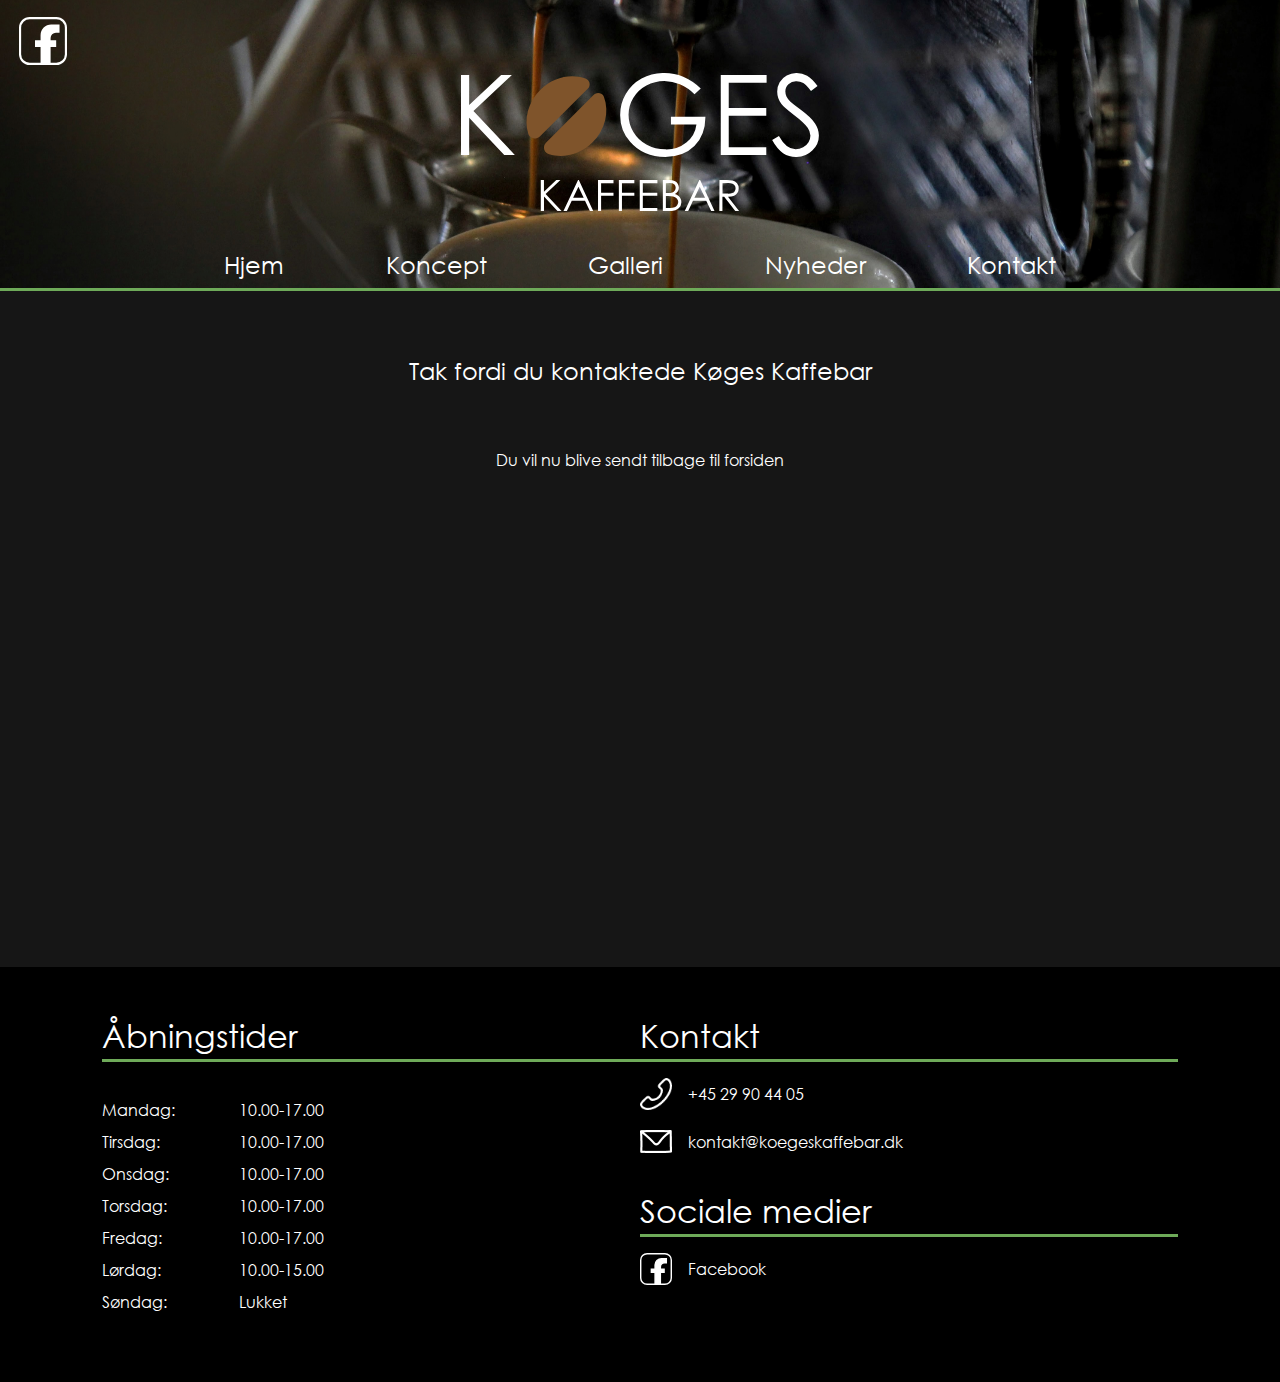
<file: submitted.html>
<!DOCTYPE html>
<html lang="en">
<head>
    <!-- Global site tag (gtag.js) - Google Analytics -->
<script async src="https://www.googletagmanager.com/gtag/js?id=G-KNCETTZP88"></script>
<script>
  window.dataLayer = window.dataLayer || [];
  function gtag(){dataLayer.push(arguments);}
  gtag('js', new Date());

  gtag('config', 'G-KNCETTZP88');
</script>
    <meta charset="UTF-8">
    <meta http-equiv="refresh" content="5; url = index.html" />
    <meta name="viewport" content="width=device-width, initial-scale=1.0">
    <meta name="keywords" content="coffee bar, landing page, info website">
    <meta name="description" content="this page functions as a landing page for the danish coffee bar located in Koege, named Koeges kaffebar">
    <title>Køges Kaffebar</title>
    <link rel="stylesheet" href="./css/style.css">
    <link rel="shortcut icon" href="./images/favicon.ico" type="image/x-icon">
</head>
<body>
    <div id="cookieconsent"></div>
    <header>
        <a class="nav-logo-link" href="index.html"><img class="nav-logo-img" src="./images/logo.svg" alt="koegeskaffebar-logo"></a>
        <a target="blank" href="https://www.facebook.com/koegeskaffebar"><img class="facebook-icon" src="./images/facebook-icon.svg" alt="facebook"></a>
        <div onclick="openNav()" class="burger">
            <div class="nav-burger-line"></div>
            <div class="nav-burger-line"></div>
            <div class="nav-burger-line"></div>        
        </div>
        <nav class="nav-responsive-list">
            <ul class="nav-list-horizontal">
                <li><a href="index.html">Hjem</a></li>
                <li><a href="concept.html">Koncept</a></li>
                <li><a href="gallery.html">Galleri</a></li>
                <li><a href="news.html">Nyheder</a></li>
                <li><a href="contact.html">Kontakt</a></li>
            </ul>
        </nav>

        <div id="mySidenav" class="sidenav">
            <a href="javascript:void(0)" class="closebtn" onclick="closeNav()">&times;</a>
            <div class="logo-nav-container">
            <img class="logo-nav-burger" src="./images/logo.svg" alt="logo">
            </div>
            <a class="sidenav__link" href="index.html">Hjem</a>
            <a class="sidenav__link" href="concept.html">Koncept</a>
            <a class="sidenav__link" href="gallery.html">Galleri</a>     
            <a class="sidenav__link" href="news.html">Nyheder</a>
            <a class="sidenav__link" href="contact.html">Kontakt</a>
        </div>
    </header>

    <section class="submitted">
        <h2 class="submitted-heading">Tak fordi du kontaktede Køges Kaffebar</h2>
        <p class="submitted-text">Du vil nu blive sendt tilbage til forsiden</p>
    </section>

    <footer>
        <div class="foot__container  foot__grid-area-hours">
            <h3 class="foot__heading">Åbningstider</h3>
            <div class="foot__text"></div>
            <p class="foot__days">                
                Mandag:<br>
                Tirsdag:<br>
                Onsdag:<br>
                Torsdag:<br>
                Fredag:<br>
                Lørdag:<br>
                Søndag: 
            </p>
            <p class="foot__hours">                
              10.00-17.00 <br>
              10.00-17.00 <br>
              10.00-17.00 <br>
              10.00-17.00 <br>
              10.00-17.00 <br>
              10.00-15.00 <br>
              Lukket
          </p>
        </div>
        <div class="foot__container  foot__grid-area-contact">
            <h3 class="foot__heading">Kontakt</h3>
            <a class="foot__container__icon link__foot-phone" href="tel:+4529904405"><img class="foot-icon" src="./images/phone.png" alt="phone icon">+45 29 90 44 05</a>
            <a class="foot__container__icon link__foot-mail" href="mailto:kontakt@koegeskaffebar.dk"><img class="foot-icon" src="./images/mail-icon.png" alt="mail icon">kontakt@koegeskaffebar.dk</a>
        </div>
        <div class="foot__container  foot__grid-area-some">
            <h3 class="foot__heading">Sociale medier</h3>
            <a class="foot__container__icon link__foot-phone" href="tel:+4529904405"><img class="foot-icon" src="./images/facebook-icon.svg" alt="facebook icon">Facebook</a>
        </div>
    </footer>


<script src="./js/script.js"></script>

</body>
</html>
</file>
<file: css/style.css>
@font-face {
    font-family: century-gothic;
    src: url(../fonts/911Fonts.com_CenturyGothicRegular__-_911fonts.com_fonts_mhpY.ttf);
}

* {
    font-family: century-gothic;
    margin: 0;
    padding: 0;
    -webkit-tap-highlight-color: rgba(0, 0, 0, 0);
    -webkit-tap-highlight-color: transparent;
    font-weight: normal;
}

/* width */
::-webkit-scrollbar {
    width: 15px;
  }
  
  /* Track */
  ::-webkit-scrollbar-track {
    background: var(--brand-primary);
  }
  
  /* Handle */
  ::-webkit-scrollbar-thumb {
    background: #555;
  }
  
  /* Handle on hover */
  ::-webkit-scrollbar-thumb:hover {
    background: #555;
  }

a {
    text-decoration: none;
}

:root {
    --brand-primary: #161616;
    --brand-secondary: #6EAA59;
    --brand-third: #fff;
    --brand-fourth: #000;
}

html {
    scroll-behavior: smooth;
}

body {
    background-color: var(--brand-primary);
    overflow-x: hidden;
}

/*Nav */

header {
    background-image: url(../images/coffeeheader.jpg);
    background-size: 170%;
    background-position: center;
    height: 23rem;
    display: flex;
    flex-direction: column;
    justify-content: center;
    width: 100%;
    border-bottom: 3px solid var(--brand-secondary);
    position: sticky;
    position: -webkit-sticky;
    /*til safari*/
    top: -18.5rem;
    z-index: 6;
}

.nav-logo-link {
    width: 60%;
    align-self: center;
}

.nav-logo-img {
    width: 100%;
}

.burger {
    position: fixed;
    width: 3.3rem;
    right: 1rem;
    top: 0.6rem;
    z-index: 2;
}

.nav-burger-line {
    margin: 0.52rem auto;
    height: 0.35rem;
    width: 100%;
    background-color: var(--brand-third);
    border-radius: 10px;
}

.facebook-icon {
    z-index: 4;
    position: fixed;
    width: 3rem;
    top: 0.7rem;
    left: 1rem;
}

.nav-responsive-list {
    display: none;
}

/* Menu */

.sidenav {
    height: 100%;
    width: 0;
    position: fixed;
    z-index: 1;
    top: 0;
    right: 0;
    background-color: var(--brand-primary);
    overflow-x: hidden;
    transition: 0.4s;
    padding-top: 60px;
    z-index: 3;
    display: flex;
    flex-direction: column;
}

.sidenav__link {
    text-transform: uppercase;
    letter-spacing: 0.35ch;
    text-align: center;
    padding: 1rem 1rem 1rem 1rem;
    text-decoration: none;
    font-size: 25px;
    color: var(--brand-third);
    display: block;
    transition: 0.3s;
}

.sidenav .closebtn {
    color: var(--brand-third);
    position: absolute;
    top: -0.5rem;
    right: 1.2rem;
    font-size: 8ch;

}

.logo-nav-container {
    width: 20rem;
    align-self: center;
    display: flex;
    border-bottom: 3px solid var(--brand-secondary);
    margin-bottom: 1rem;
}

.logo-nav-burger {
    width: 10rem;
    align-self: center;
    margin: 2rem auto 0.8rem auto;
}

/* Landing page */

.landing-sect-links {
    padding-top: 1rem;
    padding-bottom: 2rem;
    margin: 0 8vw;
    display: grid;
    gap: 1rem;
    grid-template-columns: 1fr 1fr 1fr 1fr;
    grid-template-rows: auto;
    grid-template-areas:
        "concept concept concept concept"
        "news news news news"
        "barista barista barista barista"
        "decor decor decor decor"
        "gallery gallery gallery gallery"
        "contact contact contact contact"
        "location location location location";
}

.landing-sect-links div h2 {
    color: var(--brand-third);
    align-self: center;
    text-align: center;
    font-size: 1.9em;
}

.landing-sect-links p {
    color: var(--brand-third);
    text-align: center;
    font-size: 1.2em;
    position: absolute;
    margin-top: 13rem;
}

.landing-div-links {
    width: 100%;
}

.link-concept {
    grid-area: concept;
    height: 15rem;
}

.link-news {
    grid-area: news;
    height: 15rem;
}

.link-baristas {
    grid-area: barista;
    height: 15rem;
}

.link-decor {
    grid-area: decor;
    height: 15rem;
}

.link-contact {
    grid-area: contact;
    height: 7.5rem;
}

.link-location {
    grid-area: location;
    height: 7.5rem;
}

.link-concept div {
    display: flex;
    justify-content: center;
    width: 100%;
    height: 100%;
    background-image: url(../images/koncept.jpg);
    background-size: 140%;
    background-position: right bottom;
}

.link-news div {
    display: flex;
    justify-content: center;
    width: 100%;
    height: 100%;
    background-image: url(../images/coffeebar-scaled.jpg);
    background-size: cover;
}

.link-baristas div {
    display: flex;
    justify-content: center;
    width: 100%;
    height: 100%;
    background-image: url(../gallery/baristaerne.jpg);
    background-size: cover;
}

.link-decor div {
    display: flex;
    justify-content: center;
    width: 100%;
    height: 100%;
    background-image: url(../images/interior-scaled.jpg);
    background-size: 110%;
    background-position: left bottom;
}

.landing_gallery_title {
    color: var(--brand-third);
    position: absolute;
    justify-self: center;
    align-self: center;
    text-align: center;
    font-size: 1.9em;
    z-index: 5;
}

.link-gallery {
    grid-area: gallery;
    height: 15rem;
    display: flex;
    justify-content: center;
}

.container_landing_gallery {
    width: 100%;
    height: 100%;
    gap: 0.5rem;
    display: grid;
    grid-template-columns: 1fr 1fr 1fr;
    grid-template-rows: 1fr 1fr;
    grid-template-areas:
        "couch shop shop"
        "coffee coffee barista";
}

.container_landing_gallery__gal1 {
    grid-area: couch;
    background-image: url(../gallery/open.jpg);
    background-size: cover;
    background-position: center;
}

.container_landing_gallery__gal2 {
    grid-area: shop;
    background-image: url(../gallery/syrup.jpg);
    background-size: cover;
    background-position: 0% 65%;

}

.container_landing_gallery__gal3 {
    grid-area: coffee;
    background-image: url(../gallery/two-coffee-cups.jpg);
    background-size: cover;
    background-position: 50% 50%;
}

.container_landing_gallery__gal4 {
    grid-area: barista;
    background-image: url(../gallery/inspiring-quotes.jpg);
    background-size: cover;
    background-position: bottom;
}

.link-contact div {
    display: flex;
    justify-content: center;
    width: 100%;
    height: 100%;
    background-image: url(../images/kontakt-scaled.jpg);
    background-size: cover;
    background-position: center;
}

.link-location div {
    display: flex;
    justify-content: center;
    width: 100%;
    height: 100%;
    background-image: url(../images/location-scaled.jpg);
    background-size: cover;
    background-position: center;
}

/* Concept */
.concept-container {
    display: grid;
    margin: 1rem 8vw;
    grid-template-columns: 1fr 1fr;
    grid-template-rows: auto;
    grid-template-areas:
        "coffee coffee"
        "machine machine"
        "jc jc"
        "cc cc"
        "barista barista"
        "interior interior";
}
.concept__divider {
    display: none;
}

.concept-jc {
    grid-area: jc;
}

.concept-cc {
    grid-area: cc;
}

.concept-coffee {
    grid-area: coffee;
}

.concept-machine {
    grid-area: machine;
}

.concept-flipped-mid {
    grid-area: barista;
}

.concept-flipped-bottom {
    grid-area: interior;
}

.concept {
    width: 100%;
    margin-bottom: 4rem;
    gap: 1rem;
    display: grid;
    grid-template-columns: 1fr 1fr 1fr 1fr;
    grid-template-rows: auto;
    grid-template-areas:
        "image image image image"
        "heading heading heading heading"
        "text text text text"
        "button button . ."
        ;
}

.concept__button {
    grid-area: button;
    width: auto;
    border: 3px solid var(--brand-secondary);
    text-align: center;
    padding-top: 0.6rem;
    padding-bottom: 0.6rem;
    background-color: var(--brand-fourth);
    color: var(--brand-third);
}

.concept__image {
    grid-area: image;
    width: 100%;
}

.concept__headline {
    grid-area: heading;
    border-bottom: 3px solid var(--brand-secondary);
    color: var(--brand-third);
    margin: 1rem 0;
    padding-bottom: 0.3rem;
    font-size: 2em;
}

.concept__text {
    grid-area: text;
    color: var(--brand-third);
    margin-bottom: 2rem;
    font-size: 1em;
}

.concept--flipped {
    width: 100%;
    margin-bottom: 4rem;
    gap: 1rem;
    display: grid;
    grid-template-columns: 1fr 1fr 1fr 1fr;
    grid-template-rows: auto;
    grid-template-areas:
        "image image image image"
        "heading heading heading heading"
        "text text text text";
}


.concept__image-flipped {
    grid-area: image;
    width: 100%;
}

.concept__headline-flipped {
    grid-area: heading;
    border-bottom: 3px solid var(--brand-secondary);
    color: var(--brand-third);
    margin: 1rem 0;
    padding-bottom: 0.3rem;
    font-size: 2em;
}

.concept__text-flipped {
    grid-area: text;
    color: var(--brand-third);
    margin-bottom: 2rem;
    font-size: 1em;
}

/* news */

.latest-news {
    display: flex;
}

.latest-news__contains {
    width: 100%;
    height: 23rem;
    background-image: url(../images/exterior.jpg);
    background-size: cover;
    background-position: bottom;
}

.latest-news__headline-news {
    background-color: rgb(22, 22, 22, 50%);
    width: 6.3rem;
    color: white;
    font-size: 1.2em;
    margin: 1rem;
    padding: 0.3rem;
}



.latest-news__headline-text {
    background-color: rgb(22, 22, 22, 50%);
    width: 16rem;
    color: white;
    font-size: 1.2em;
    margin: 12rem 0 0 1rem;
    padding: 0.3rem;
}

.latest-news__headline {
    background-color: rgb(22, 22, 22, 50%);
    width: 21rem;
    color: white;
    margin: 0.5rem 0 0 1rem;
    padding: 0.3rem;
    font-size: 2.2em;
}




.news {
    display: grid;
    margin: 2rem 8vw;
    grid-template-columns: 1fr 1fr 1fr 1fr;
    grid-template-rows: auto;
    grid-template-areas: 
    "caption caption caption caption"
    "text text text text"
    "image image image image";
}

.news__heading {
    grid-area: caption;
    border-bottom: 3px solid var(--brand-secondary);
    color: #fff;
    margin: 1rem 0;
    padding: 0 0 0.3rem 0;
    font-size: 2em;
}

.news__text {
    grid-area: text;
    color: #fff;
    margin: 0 0 1rem 0;
    font-size: 1em;
}

.news__image {
    grid-area: image;
    width: 100%;
}



/* Contact */
.contact-container {
    display: grid;
    margin: 0 8vw;
    grid-template-columns: 1fr 1fr;
    grid-template-rows: auto;
    grid-template-areas:
        "hours hours"
        "mail mail"
        "some some"
        "call call"
        "location location";
}

.contact__heading {
    grid-area: heading;
    color: var(--brand-third);
    padding-bottom: 0.3rem;
    margin: 2rem 0 1rem 0;
    border-bottom: 3px solid var(--brand-secondary);
    font-size: 2em;
}

.contact__text {
    grid-area: text;
    color: var(--brand-third);
    font-size: 1em;
}
.contact__text__hours {
    padding-left: 1rem;
}
.text__container {
    display: flex;
    flex-direction: row;
}

.contact__open-hours {
    margin-top: 2rem;
    grid-area: hours;
    display: grid;
    grid-template-columns: 1fr 1fr 1fr 1fr;
    grid-template-rows: auto;
    grid-template-areas:
        "heading heading heading heading"
        "text text text text";
}

.open-hours__text {
    line-height: 2.2;
}

.contact__form {
    grid-area: mail;
    display: grid;
    grid-template-columns: 1fr 1fr 1fr 1fr;
    grid-template-rows: auto;
    grid-template-areas:
        "heading heading heading heading"
        "text text text text"
        "form form form form";
}

/* FORM Start */

.contact-form {
    grid-area: form;
    margin-top: 2rem;
    display: flex;
    flex-direction: column;
}

.contact-form input {
    color: var(--brand-third);
    padding-left: 0.4rem;
    width: 97%;
    border-radius: 0.4rem;
    padding-top: 0.3rem;
    padding-bottom: 0.3rem;
    margin-bottom: 1rem;
    border: 2px solid var(--brand-third);
    background-color: var(--brand-fourth);
}

.contact-form input:active {
    background-color: var(--brand-fourth);
}

.contact-form textarea {
    color: var(--brand-third);
    padding-left: 0.4rem;
    width: 97%;
    text-decoration: none;
    border-radius: 0.4rem;
    padding-top: 0.2rem;
    padding-bottom: 5rem;
    background-color: #0a0a0a;
    border: 2px solid var(--brand-third);
    resize: none;

}


.contact-form button {
    align-self: center;
    margin: 1rem 0;
    background-color: var(--brand-fourth);
    padding-top: 0.4rem;
    padding-bottom: 0.4rem;
    text-transform: capitalize;
    color: #fff;
    text-decoration: none;
    width: 50%;
    border: 2px solid var(--brand-third);
    text-align: center;
    border-radius: 0.3rem;
    font-weight: 500;
    font-size: 1.9ch;

}

::placeholder {
    /* Chrome, Firefox, Opera, Safari 10.1+ */
    color: var(--brand-third);
    opacity: 1;
    /* Firefox */
}

:-ms-input-placeholder {
    /* Internet Explorer 10-11 */
    color: var(--brand-third);
}

::-ms-input-placeholder {
    /* Microsoft Edge */
    color: var(--brand-third);
}

.contact-form button:focus {
    outline: none;
}

.contact-form input:focus {
    outline: none;
}

.contact-form textarea:focus {
    outline: none;
}

/* FORM End*/


.contact__some {
    grid-area: some;
    display: grid;
    grid-template-columns: 1fr 1fr 1fr 1fr;
    grid-template-rows: auto;
    grid-template-areas:
        "heading heading heading heading"
        "text text text text"
        "icon icon icon icon";
}

.contact__some__link {
    justify-self: center;
    grid-area: icon;
    display: flex;
    margin-top: 2rem;
    align-items: center;
    font-size: 1.5em;
    color: var(--brand-third);
}

.contact__icon__fb {
    width: 2.5rem;
    margin-right: 1rem;
}
.some__text-shorten {
    width: 15rem;
}


.contact__phone {
    grid-area: call;
    display: grid;
    grid-template-columns: 1fr 1fr 1fr 1fr;
    grid-template-rows: auto;
    grid-template-areas:
        "heading heading heading heading"
        "text text text text"
        "icon icon icon icon";
}

.contact__icon__phone {
    width: 2.5rem;
    margin-right: 1rem;
}

.contact__location {
    margin-bottom: 5rem;
    grid-area: location;
    display: grid;
    grid-template-columns: 1fr 1fr 1fr 1fr;
    grid-template-rows: auto;
    grid-template-areas:
        "heading heading heading heading"
        "text text text text"
        "map map map map";
}

.contact__map {
    grid-area: map;
    margin-top: 2rem;
    width: 100%;
    height: 15rem;
}


.submitted {
padding: 0 8vw;
height: calc(100vh - 23rem);
}
.submitted-heading {
    margin: 4rem 0;
    color: var(--brand-third);
    text-align: center;
}

.submitted-text {
    color: var(--brand-third);
    text-align: center;
}

/* GALLERY */

.container{
    margin: 1rem 8vw;
    display:grid;
    grid-template-columns: repeat(1,1fr);
    grid-auto-rows: 12rem;
    grid-gap: 1rem;
    grid-auto-flow: dense;
}

.gallery-item{
    width:100%;
    height:100%;
    position:relative;
}

.gallery-item .image{
    width:100%;
    height:100%;
    overflow:hidden;
}

.gallery-item .image img{
    width:100%;
    height:100%;
    object-fit: cover;
    object-position:50% 50%;
    cursor:pointer;
    transition:.5s ease-in-out;
}
.gallery-container:hover{
    transform:scale(1.01);
}


.gallery-item:hover .text{
    opacity:1;
    animation: move-down .3s linear;
    padding:1em;
    width:100%;
}

.w-1,.w-2,.w-3,.w-4,.w-5,.w-6{
    grid-column:span 1;
}

@keyframes move-down{

    0%{
        top:10%;
    }
    50%{
        top:35%;
    }
    100%{
        top:50%;
    }
}

/* FOOTER */
footer {
    padding: 3rem 8vw 4rem 8vw;
    background-color: var(--brand-fourth);
    display: grid;
    grid-template-columns: 1fr 1fr 1fr 1fr;
    grid-template-rows: auto;
    grid-template-areas: 
    "hours hours hours hours"
    "contact contact contact contact"
    "some some some some";
}

.foot__container {
    width: 100%;
    display: grid;
    grid-template-columns: 1fr 1fr 1fr 1fr;
    grid-template-rows: auto;
    grid-template-areas: 
    "heading heading heading heading"
    "text text text text" 
    "icon icon icon icon";
}

.foot__heading {
    font-size: 2em;
    grid-area: heading;
    color: var(--brand-third);
    border-bottom: 3px solid var(--brand-secondary);
    padding: 0 0 0.3rem 0;
}

.foot__text {
    margin: 1rem 0;
    grid-area: text;
    width: 100%;
}

.foot__hours, .foot__days {
    color: var(--brand-third);
    font-size: 1em;
    line-height: 2;
}

.foot__hours {
    padding-left: 1rem;
    width: 10rem;
}

.link__foot-phone {
    grid-area: text;
}


.link__foot-mail {
    grid-area: icon;
}

.foot-icon {
    width: 2rem;
    margin-right: 1rem;
}

.foot__container__icon {
    display: flex;
    margin-top: 2rem;
    align-items: center;
    font-size: 1em;
    color: var(--brand-third);
}


.foot__grid-area-hours {
    grid-area: hours;
}

.foot__grid-area-contact {
    grid-area: contact;
    margin-top: 1rem;
}
.foot__grid-area-some {
    grid-area: some;
    margin-top: 2rem;
}





















@media only screen and (min-width: 700px) {
    header {
        background-size: 100%;
        background-position: center;
        height: 18rem;
        top: -13rem;
    }

    .nav-logo-link {
        position: absolute;
        width: 28%;
        align-self: center;
    }

    .nav-logo-img {
        width: 100%;
    }

    .facebook-icon {
        position: fixed;
        top: 1.05rem;
        left: 1.2rem;
    }

    .burger {
        display: none;
    }

    .nav-responsive-list {
        display: flex;
        margin-top: 15rem;
    }

    .nav-list-horizontal {
        display: flex;
        list-style: none;
        justify-content: space-between;
        width: 65%;
        margin: 0 auto 0 auto;

    }

    .nav-list-horizontal a {
        text-decoration: none;
        color: var(--brand-third);
        font-size: 1.5em;
    }



    /* Landing */

    .landing-sect-links {
        grid-template-columns: 1fr 1fr 1fr 1fr 1fr 1fr 1fr 1fr;
        grid-template-areas:
            "concept concept concept concept concept concept concept concept"
            "news news news news news news news news"
            "barista barista barista barista decor decor decor decor"
            "gallery gallery gallery gallery gallery gallery gallery gallery"
            "contact contact contact contact contact contact contact contact"
            "location location location location location location location location";
    }



    .landing-sect-links div h2 {
        font-size: 1.9em;
    }

    .landing-sect-links p {
        font-size: 1.5em;
        margin-top: 17.5rem;
    }

    .link-concept {
        height: 20rem;
    }

    .link-concept div {
        background-size: 110%;
    }

    .link-news {
        height: 12rem;
    }

    .link-baristas {
        height: 12rem;
    }

    .link-decor {
        height: 12rem;
    }

    .link-gallery {
        height: 20rem;
    }

    .link-contact {
        height: 10rem;
    }

    .link-location {
        height: 10rem;
    }


    /* Concept */
    .concept-container {
        padding-top: 1rem;
        display: grid;
        grid-template-columns: 1fr 1fr;
        grid-template-rows: auto;
        grid-template-areas:
            "coffee coffee"
            "machine machine"
            "jc jc"
            "cc cc"
            "divider divider"
            "barista interior";
    }

    .concept--top {
        margin-top: 2rem;
        grid-area: concept;
    }

    .concept--mid {
        grid-area: coffee;
    }

    .concept--flipped--mid {
        grid-area: barista;
    }

    .concept--flipped--bottom {
        grid-area: interior;
    }

    .concept {
        width: 100%;
        margin-bottom: 4rem;
        gap: 1rem;
        display: grid;
        grid-template-columns: 1fr 1fr 1fr 1fr 1fr 1fr 1fr 1fr;
        grid-template-rows: auto;
        grid-template-areas:
            "heading heading heading heading image image image image"
            "text text text text image image image image"
            "button button . . image image image image"
            ". . . . image image image image";
    }

    .concept__divider {
        margin-bottom: 3rem;
        display: block;
        grid-area: divider;
        background-color: var(--brand-secondary);
        height: 3px;
        width: 100%;
        }

    .concept__image {
        grid-area: image;
        width: 100%;
    }

    .concept__headline {
        grid-area: heading;
        border-bottom: 3px solid var(--brand-secondary);
        color: var(--brand-third);
        margin: 0;
        padding-bottom: 0.2rem;
        font-size: 2em;
    }

    .concept__text {
        grid-area: text;
        color: var(--brand-third);
        font-size: 1em;
    }

    .concept--flipped {
        width: 100%;
        margin-bottom: 4rem;
        gap: 1rem;
        display: grid;
        grid-template-columns: 1fr 1fr 1fr 1fr;
        grid-template-rows: auto;
        grid-template-areas:
            "image image image image"
            "heading heading heading heading"
            "text text text text";
    }


    .concept__image-flipped {
        grid-area: image;
        width: 94%;
    }

    .concept__headline-flipped {
        grid-area: heading;
        border-bottom: 3px solid var(--brand-secondary);
        color: var(--brand-third);
        margin: 1rem 0;
        padding-bottom: 0.3rem;
        font-size: 2em;
    }

    .concept__text-flipped {
        grid-area: text;
        color: var(--brand-third);
        padding-right: 1rem;
        font-size: 1em;
    }

    /* news */
    
    .news {
        grid-template-columns: 1fr 1fr 1fr 1fr 1fr 1fr 1fr 1fr;
        grid-template-rows: auto;
        grid-template-areas: 
        "caption caption caption caption . image image image"
        "text text text text . image image image"
        ". . . . . image image image";
    }

    .news__heading {
        margin: 0 0 1rem 0;
        font-size: 2em;
    }

    .news__text {
        font-size: 1em;
    }

    /* CONTACT */
    .contact-container {
        margin-top: 3rem;
        display: grid;
        grid-template-columns: 1fr 1fr 1fr 1fr 1fr 1fr 1fr 1fr;
        grid-template-rows: auto;
        grid-template-areas:
            "mail mail mail mail mail hours hours hours"
            "mail mail mail mail mail . . ."
            "some some some some some call call call"
            ". . . . . call call call"
            "location location location location location location location location";
    } 

    .contact__open-hours {
        margin-top: 0;
        grid-area: hours;
        display: grid;
        grid-template-columns: 1fr 1fr 1fr 1fr;
        grid-template-rows: auto;
        grid-template-areas:
            "heading heading heading heading"
            "text text text text";
    }
    
    .open-hours__text {
        line-height: 2.2;
    }
    
    .contact__form {
        grid-area: mail;
        display: grid;
        grid-template-columns: 1fr 1fr 1fr 1fr 1fr;
        grid-template-rows: auto;
        grid-template-areas:
            "heading heading heading heading heading"
            "text text text text ."
            "form form form form .";
    }

    .contact__some {
        grid-area: some;
        display: grid;
        grid-template-columns: 1fr 1fr 1fr 1fr 1fr;
        grid-template-rows: auto;
        grid-template-areas:
            "heading heading heading heading heading"
            "text text text text ."
            "icon icon icon icon .";
    }
    
    .contact__some__link {
        justify-self: left;
        grid-area: icon;
        display: flex;
        margin-top: 2rem;
        font-size: 1.5em;
        color: var(--brand-third);
    }
    
    .contact__icon__fb {
        width: 2.5rem;
        margin-right: 1rem;
    }
    
    .contact__phone {
        grid-area: call;
        display: grid;
        grid-template-columns: 1fr 1fr 1fr 1fr;
        grid-template-rows: auto;
        grid-template-areas:
            "heading heading heading heading"
            "text text text text"
            "icon icon icon icon";
    }

    .contact__location {
        margin: 5rem 0;
    }

    .submitted {
        padding: 0 8vw;
        height: calc(100vh - 18rem);
        }


/* GALLERY */

.container{
    margin: 1rem 8vw;
    grid-template-columns: repeat(3,1fr);
}


.w-1{
    grid-column: span 1;
}
.w-2{
    grid-column: span 2;
}
.w-3{
    grid-column: span 2;
}
.w-4{
    grid-column: span 3;
}
.w-5{
    grid-column: span 3;
}
.w-6{
    grid-column: span 3;
}

.h-1{
    grid-row: span 1;
}
.h-2{
    grid-row: span 2;
}
.h-3{
    grid-row: span 2;
}
.h-4{
    grid-row: span 3;
}
.h-5{
    grid-row: span 3;
}
.h-6{
    grid-row: span 3;
} 
/*FOOTER */

footer {
    grid-template-columns: 1fr 1fr 1fr 1fr;
    grid-template-areas: 
    "hours hours contact contact"
    "hours hours some some"
    "hours hours . ."
    ;
}

.foot__container {
    grid-template-columns: 1fr 1fr 1fr 1fr;
    grid-template-areas: 
    "heading heading heading heading"
    "text text text text" 
    "icon icon icon icon";
}
.foot__grid-area-contact {
    margin-top: 0;
}
.foot__grid-area-some {
    grid-area: some;
    margin-top: 2rem;
}

.foot__container__icon {
    margin-top: 1rem;
    font-size: 1em;
}
}


@media only screen and (min-width: 1366px) {
    header {
        background-size: 100%;
        background-position: center 40%;
        height: 20rem;
        top: -10.5rem;
        display: block;
    }

    .nav-logo-link {
        left: 14vw;
        top: 12rem;
        width: auto;
    }

    .facebook-icon {
        position: absolute;
        left: auto;
        right: 14vw;
        top: 16rem;
    }

    .nav-logo-img {
        width: 100%;
    }

    .nav-responsive-list {
        position: absolute;
        display: flex;
        margin: 0;
        width: auto;
        top: 16.5rem;
        right: 17vw;
    }

    .nav-list-horizontal {
        display: flex;
        list-style: none;
        justify-content: space-between;
        width: auto;
    }

    .nav-list-horizontal a {
        text-decoration: none;
        color: #fff;
        font-size: 1.9em;
        margin: 0 1rem;
    }

    .nav-list-horizontal a:hover {
        color: var(--brand-secondary);
    }



    /* Landing */


    .landing-sect-links {
        margin: 0 14vw;
        gap: 1.5rem;
        grid-template-columns: 1fr 1fr 1fr 1fr 1fr 1fr 1fr 1fr 1fr 1fr 1fr 1fr;
        grid-template-areas:
            "concept concept concept concept concept concept concept concept concept concept concept concept"
            "news news news news barista barista barista barista decor decor decor decor"
            "gallery gallery gallery gallery gallery gallery gallery gallery gallery gallery gallery gallery"
            "contact contact contact contact contact contact location location location location location location";
    }


    .landing_links--resize:hover {
        transform: scale(1.01);
        transition-duration: 0.2s;
    }

    .landing-sect-links div h2 {
        font-size: 3em;
    }

    .landing-sect-links p {
        font-size: 2em;
        margin-top: 26rem;
    }

    .link-concept {
        height: 30rem;
    }

    .link-concept div {
        background-size: cover;
        background-position: center;
    }

    .link-news {
        height: 23rem;
    }

    .link-baristas {
        height: 23rem;
    }

    .link-decor {
        height: 23rem;
    }

    .landing_gallery_title { 
        font-size: 3em;
    }


    .link-gallery {
        height: 30rem;
    }

    .link-contact {
        height: 16rem;
    }

    .link-location {
        height: 16rem;
    }

    /* Concept */

    .concept {
        margin-bottom: 4rem;
        gap: 1rem;
        display: grid;
        grid-template-columns: 1fr 1fr 1fr 1fr 1fr 1fr 1fr 1fr;
        grid-template-rows: auto;
        grid-template-areas:
            "heading heading heading heading . image image image"
            "text text text text . image image image"
            "button . . . . image image image"
            ". . . . . image image image";
    }

    
    .concept__button:hover {
        border: 3px solid var(--brand-secondary);
        background-color: var(--brand-secondary);
        color: var(--brand-third);
        transform: scale(1.01);
    }

    .concept__headline {
        font-size: 2.5em;
    }

    .concept__text {
        font-size: 1.2em;
    }


    .concept-container {
        margin: 1rem 14vw;
        grid-template-columns: 1fr 1fr;
        padding: 0 0;

    }

    .concept__headline-flipped {
        font-size: 2.5em;

    }

    .concept__text-flipped {
        font-size: 1.2em;
    }

    .some__text-shorten {
        width: auto;
    }
    /* news */

    .latest-news__contains {
        margin: 0 14vw;
        background-position: center;
    }

    .news {
        grid-template-areas: 
        "caption caption caption caption caption . . . image image image"
        "text text text text text . . . image image image"
        ". . . . . . . image image image";
        margin: 2rem 14vw;
    }

    .news__heading {
        font-size: 2.5em;
    }

    .news__text {
        font-size: 1.2em;
    }

    /* Contact */
    .contact-container {
        margin: 3rem 14vw;
        display: grid;
        grid-template-columns: 1fr 1fr 1fr 1fr 1fr 1fr 1fr 1fr;
        grid-template-rows: auto;
        grid-template-areas:
            "mail mail mail mail mail hours hours hours"
            "mail mail mail mail mail . . ."
            "some some some some some call call call"
            ". . . . . call call call"
            "location location location location location location location location";
    } 

    .contact__form {
        grid-area: mail;
        display: grid;
        grid-template-columns: 1fr 1fr 1fr 1fr 1fr 1fr;
        grid-template-rows: auto;
        grid-template-areas:
            "heading heading heading heading heading heading"
            "text text text text text ."
            "form form form form . .";
    }
    
    .contact-form button:hover {
    background-color: var(--brand-fourth);
    border: 2px solid var(--brand-secondary);
    cursor: pointer;
    transform: scale(1.01);
}

.contact__heading {
    font-size: 2.5em;
}

.contact__text {
    font-size: 1.2em;
}

.contact__map {
    height: 25rem;
}

.submitted {
    padding: 0 14vw;
    height: calc(100vh - 20rem);
    }

    /* Gallery */
    .container{
        margin: 1rem 14vw;
        grid-template-columns: repeat(5,1fr);
    } 

    
.w-1{
    grid-column: span 1;
}
.w-2{
    grid-column: span 2;
}
.w-3{
    grid-column: span 3;
}
.w-4{
    grid-column: span 4;
}
.w-5{
    grid-column: span 5;
}
.w-6{
    grid-column: span 6;
}

.h-1{
    grid-row: span 1;
}
.h-2{
    grid-row: span 2;
}
.h-3{
    grid-row: span 3;
}
.h-4{
    grid-row: span 4;
}
.h-5{
    grid-row: span 5;
}
.h-6{
    grid-row: span 6;
} 

/* FOOTER */ 
footer {
    padding: 3rem 14vw 4rem 14vw;
    grid-template-columns: 1fr 1fr 1fr 1fr;
    grid-template-areas: 
    "hours hours contact contact"
    "hours hours some some"
    "hours hours . ."
    ;
}
.foot__hours, .foot__days {
    color: var(--brand-third);
    font-size: 1em;
    line-height: 2;
}

.foot__hours {
    padding-left: 1rem;
    width: auto;
}

}
</file>
